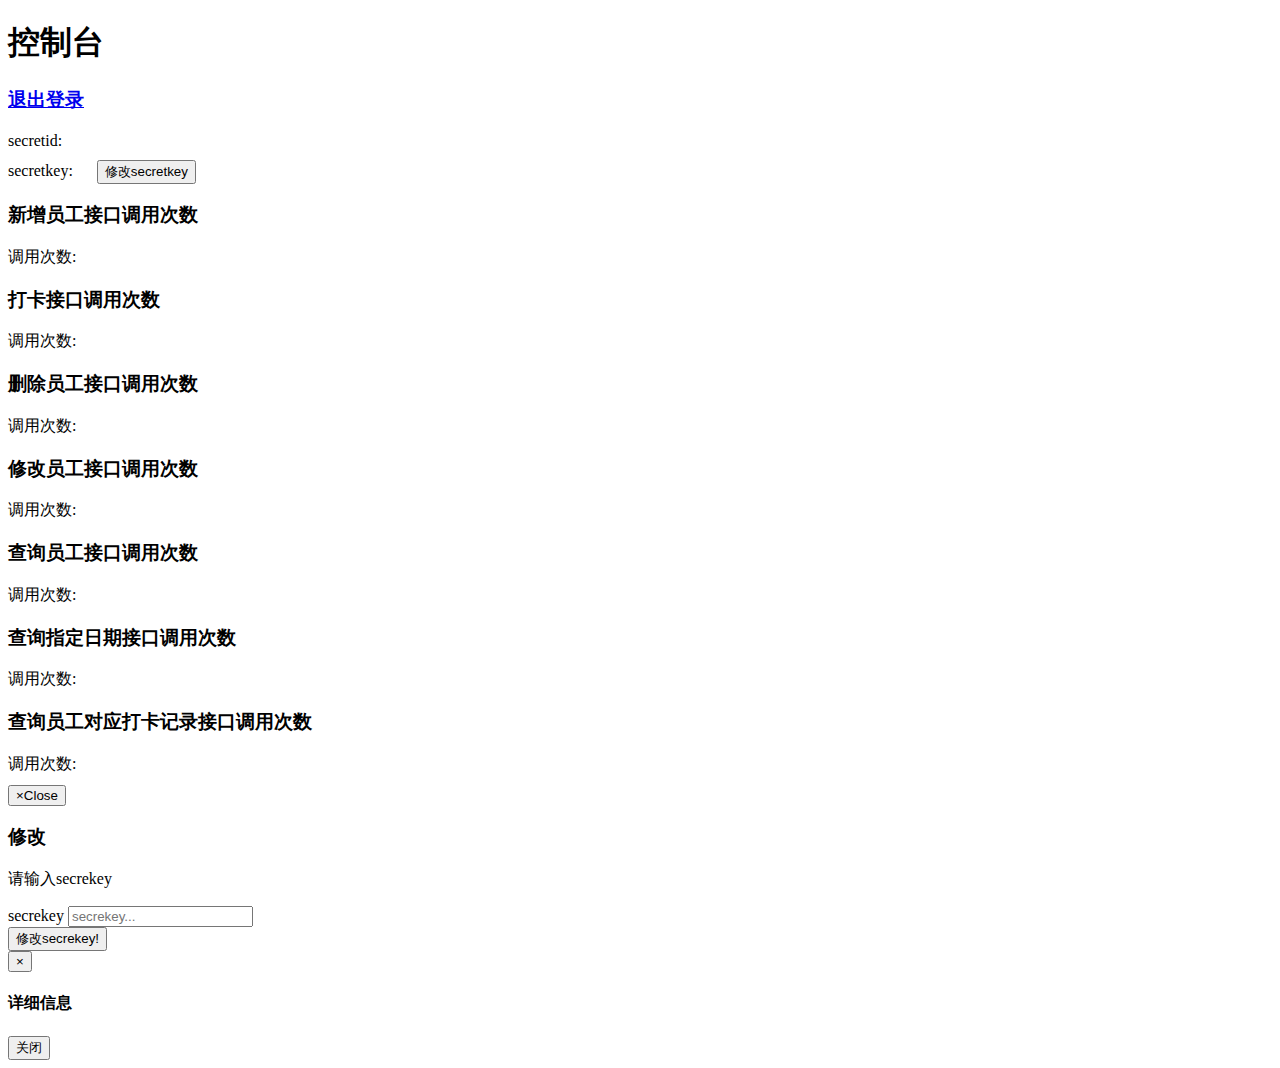
<file: src/main/resources/templates/show.html>
<!DOCTYPE html>
<html lang="zh" xmlns:th="http://www.thymeleaf.org">

<head>

    <meta charset="utf-8">
    <meta http-equiv="X-UA-Compatible" content="IE=edge">
    <meta name="viewport" content="width=device-width, initial-scale=1">
    <title>接口平台</title>

    <!-- CSS -->
    <link rel="stylesheet" th:href="@{assets/bootstrap/css/bootstrap.min.css}">
    <link rel="stylesheet" th:href="@{assets/css/form-elements.css}">
    <link rel="stylesheet" th:href="@{assets/css/style.css}">

</head>

<body>

<!-- Content -->
<div class="top-content">
    <div class="inner-bg">
        <div class="container">
            <div class="row">
                <div class="col-sm-8 col-sm-offset-2 text">
                    <h1>控制台</h1>
                    <h3><a href="./loginout" style="cursor: pointer"><span class="label label-danger">退出登录</span></a></h3>
                </div>
            </div>
            <div class="panel panel-info">
                <div class="panel-heading">
                    <h3 class="panel-title" th:text="'欢迎 ' + ${user.userName}"></h3>
                </div>
                <div class="panel-body">
                    <div class="text-center">
                        <div style="margin-bottom: 10px">secretid:<span style="margin: 10px"
                                                                        th:text="${user.secretid}"></span>
                        </div>
                        <div>secretkey:<span style="margin: 10px" th:text="${user.secrekey}"></span>
                            <input data-modal-id="modal-change" class="btn launch-modal btn-warning" type="button"
                                   value="修改secretkey">
                        </div>
                    </div>
                </div>
            </div>
        </div>
    </div>
</div>

<div class="container">
    <div class="row">
        <div class="col-xs-4">
            <div class="panel panel-success">
                <div class="panel-heading">
                    <h3 class="panel-title">新增员工接口调用次数</h3>
                </div>
                <div class="panel-body">
                    <div class="text-center">
                        <div style="margin-bottom: 10px">调用次数:
                            <span style="margin: 10px" th:text="${callNum.xzyg}"></span>
                        </div>
                    </div>
                </div>
            </div>
        </div>
        <div class="col-xs-4">
            <div class="panel panel-danger">
                <div class="panel-heading">
                    <h3 class="panel-title">打卡接口调用次数</h3>
                </div>
                <div class="panel-body">
                    <div class="text-center">
                        <div style="margin-bottom: 10px">调用次数:
                            <span style="margin: 10px" th:text="${callNum.dk}"></span>
                        </div>
                    </div>
                </div>
            </div>
        </div>
        <div class="col-xs-4">
            <div class="panel panel-warning">
                <div class="panel-heading">
                    <h3 class="panel-title">删除员工接口调用次数</h3>
                </div>
                <div class="panel-body">
                    <div class="text-center">
                        <div style="margin-bottom: 10px">调用次数:
                            <span style="margin: 10px" th:text="${callNum.duser}"></span>
                        </div>
                    </div>
                </div>
            </div>
        </div>
        <div class="col-xs-4">
            <div class="panel panel-danger">
                <div class="panel-heading">
                    <h3 class="panel-title">修改员工接口调用次数</h3>
                </div>
                <div class="panel-body">
                    <div class="text-center">
                        <div style="margin-bottom: 10px">调用次数:
                            <span style="margin: 10px" th:text="${callNum.euser}"></span>
                        </div>
                    </div>
                </div>
            </div>
        </div>
        <div class="col-xs-4">
            <div class="panel panel-warning">
                <div class="panel-heading">
                    <h3 class="panel-title">查询员工接口调用次数</h3>
                </div>
                <div class="panel-body">
                    <div class="text-center">
                        <div style="margin-bottom: 10px">调用次数:
                            <span style="margin: 10px" th:text="${callNum.quser}"></span>
                        </div>
                    </div>
                </div>
            </div>
        </div>
        <div class="col-xs-4">
            <div class="panel panel-danger">
                <div class="panel-heading">
                    <h3 class="panel-title">查询指定日期接口调用次数</h3>
                </div>
                <div class="panel-body">
                    <div class="text-center">
                        <div style="margin-bottom: 10px">调用次数:
                            <span style="margin: 10px" th:text="${callNum.qbd}"></span>
                        </div>
                    </div>
                </div>
            </div>
        </div>
        <div class="col-xs-4">
            <div class="panel panel-warning">
                <div class="panel-heading">
                    <h3 class="panel-title">查询员工对应打卡记录接口调用次数</h3>
                </div>
                <div class="panel-body">
                    <div class="text-center">
                        <div style="margin-bottom: 10px">调用次数:
                            <span style="margin: 10px" th:text="${callNum.re}"></span>
                        </div>
                    </div>
                </div>
            </div>
        </div>
    </div>
</div>


<div class="modal fade" id="modal-change" tabindex="-1" role="dialog" aria-labelledby="modal-register-label"
     aria-hidden="true">
    <div class="modal-dialog">
        <div class="modal-content">
            <div class="modal-header">
                <button type="button" class="close" data-dismiss="modal">
                    <span aria-hidden="true">&times;</span><span class="sr-only">Close</span>
                </button>
                <h3 class="modal-title" id="modal-register-label">修改</h3>
                <p>请输入secrekey</p>
            </div>
            <div class="modal-body">
                <form role="form" id="changesecrekey" method="post" class="registration-form"
                      onsubmit="return changesecrekey()">
                    <div class="form-group">
                        <label class="sr-only" for="form-first-name">secrekey</label>
                        <input type="text" name="secrekey" placeholder="secrekey..." required
                               class="form-first-name form-control" id="form-first-name">
                    </div>
                    <button type="submit" class="btn">修改secrekey!</button>
                </form>

            </div>

        </div>
    </div>
</div>

<div class="modal fade" id="myModal" tabindex="-1" role="dialog" aria-labelledby="myModalLabel" aria-hidden="true">
    <div class="modal-dialog">
        <div class="modal-content">
            <div class="modal-header">
                <button type="button" class="close" data-dismiss="modal" aria-hidden="true">&times;</button>
                <h4 class="modal-title" id="myModalLabel">详细信息</h4>
            </div>
            <div class="modal-body" id="nr">
            </div>
            <div class="modal-footer">
                <button type="button" class="btn btn-default" data-dismiss="modal">关闭</button>
            </div>
        </div><!-- /.modal-content -->
    </div><!-- /.modal -->
</div>


<!-- Javascript -->
<script th:src="@{assets/js/jquery-1.11.1.js}"></script>
<script th:src="@{assets/bootstrap/js/bootstrap.min.js}"></script>
<script th:src="@{assets/js/jquery.backstretch.min.js}"></script>
<script th:src="@{assets/js/scripts.js}"></script>

<!--[if lt IE 10]>
<script src="assets/js/placeholder.js"></script>
<![endif]-->

<script>
    function changesecrekey() {
        var data = $("#changesecrekey").serialize();
        $.ajax({
            type: "POST",
            url: "/changesecrekey",
            data: data,
            dataType: "json",
            async: false,
            success: function (data) {
                if (data.success) {
                    window.location.href = document.location.origin + "/show";
                } else {
                    $('#myModal').modal('show');
                    $("#nr").text(data.message);
                }
            },
            error: function (data) {
                $('#myModal').modal('show');
                $("#nr").text(data.message);
            }
        });
        return false;
    }
</script>

</body>

</html>
</file>
